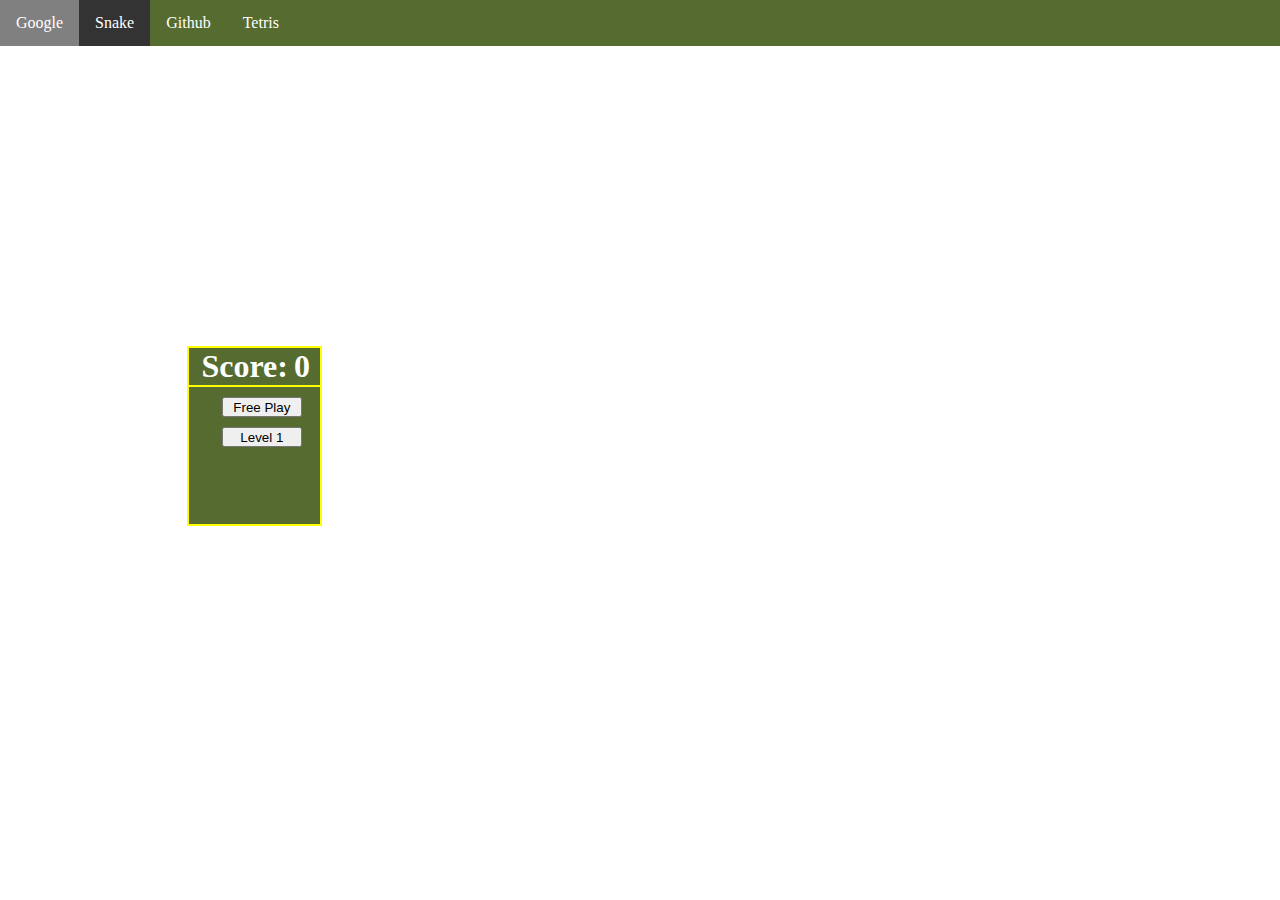
<file: index.html>
<!DOCTYPE html>
<html lang="en">
<head>
    <meta charset="UTF-8">
    <meta name="viewport" content="width=device-width, initial-scale=1.0">
    <title>Snake 2.0</title>
    <script src="app.js" charset="utf-8"></script>
    <link rel="stylesheet" href="style.css">
    <ul>
        <li><a href="https://www.google.com">Google</a></li>
        <li><a class="active" href="page.html">Snake</a></li>
        <li><a href="https://github.com/tuukkahu">Github</a></li>
        <li><a href="/tetris.html">Tetris</a></li>
    </ul>
</head>

<body>
    <header>
    </header>
    <div class="game">
        <div class="side_content">
            <div class="points">
                <h1>Score:</h1>
                <h1 id="points_number">0</h1>
            </div>
            <div class="buttons">
                <div class="button">
                    <button id="freebutton">Free Play</button>
                </div>
                <div class="button">
                    <button id="onebutton">Level 1</button>
                </div>
            </div>
        </div>
    </div>
    
    
</body>
</html>
</file>
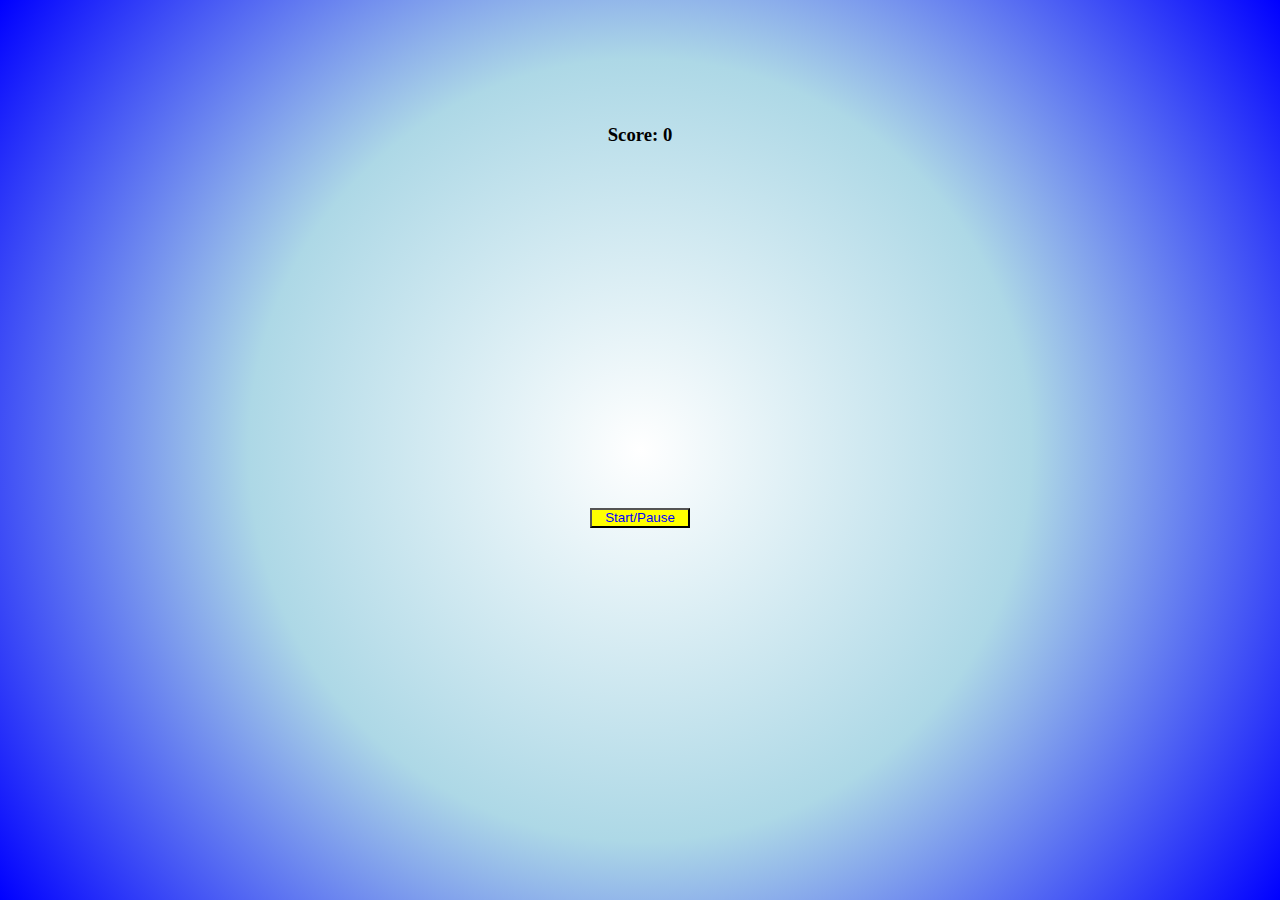
<file: tetris.html>
<!DOCTYPE html>
<html lang="en">
<head>
    <meta charset="UTF-8">
    <meta name="viewport" content="width=device-width, initial-scale=1.0">
    <script src="https://tuukkahu.github.io/tuukkahu.github.io/tetrisapp.js" charset="utf-8"></script>
    <link rel="stylesheet" href="tetrisstyle.css">
    <title>Tetris By FreeCodeCamp</title>
</head>
<body>
    <header>
        <h3>Score: <span id="score">0</span></h3>
    </header>
    <div class="border"></div>
    <div class="game">
        <button id="start-button">Start/Pause</button>
    </div>
</body>
</html>
</file>
<file: style.css>
* {
    margin: 0;
    padding: 0;
    box-sizing: border-box;
}

html,
body {
    height: 100%;
    background-image: url("https://raw.githubusercontent.com/tuukkahu/tuukkahu.github.io/master/bodybg.png");
    background-repeat: repeat;
}

header {
    color: white;
    display: flex;
    overflow: hidden;
    justify-content: center;
    align-items: center;
}

.game {
    margin-top: 50px;
    width: 89%;
    height: 70%;
    display: flex;
    overflow: hidden;
    justify-content: center;
    align-items: center;
}

.side_content {
    margin-top: 50px;
    margin-left: 20px;
    margin-right: 20px;
    border-style: solid;
    border-color: yellow;
    border-width: 2px;
    height: 20vh;
    width: 15vh;
    background-color: darkolivegreen;
    float: left;
}

.points {
    width: 14.8vh;
    display: flex;
    overflow: hidden;
    justify-content: center;
    align-items: center;
    float: left;
    color: white;
    border-color: yellow;
    border-bottom-style: solid;
    border-width: 2px;
}

#points_number {
    margin-left: 6px;
}

button {
    margin-left: 25%;
    margin-top: 10px;
    height: 20px;
    width: 80px;
}

.grid {
    width: 630px;
    height: 630px;
    border-radius: 5px;
    display: flex;
    float: left;
    flex-wrap: wrap;
}

.grid div {
    height: 30px;
    width: 30px;
    background-image: url("https://raw.githubusercontent.com/tuukkahu/tuukkahu.github.io/master/bg.png");
}

.grid div.apple {
    background-image: url("https://raw.githubusercontent.com/tuukkahu/tuukkahu.github.io/master/apple.png");
}

.grid div.head {
    background-image: url("https://raw.githubusercontent.com/tuukkahu/tuukkahu.github.io/master/head.png");
}

.grid div.body {
    background-image: url("https://raw.githubusercontent.com/tuukkahu/tuukkahu.github.io/master/body.png");
}

.grid div.fence {
    background-image: url("https://raw.githubusercontent.com/tuukkahu/tuukkahu.github.io/master/fence.png");
}

ul {
    list-style-type: none;
    margin: 0;
    padding: 0;
    overflow: hidden;
    background-color: darkolivegreen;
}

li {
    float: left;
}

li a {
    display: block;
    color: white;
    text-align: center;
    padding: 14px 16px;
    text-decoration: none;
}

li a:hover:not(.active) {
    background-color: gray;
}

.active {
    background-color: #333;
}
</file>
<file: tetrisstyle.css>
*{
    margin: 0;
    padding: 0;
    box-sizing: border-box;
}

html,
body {
    height: 100%;
    background-image: radial-gradient(circle, white, lightblue, blue);
}

.grid {
    width: 200px;
    height: 400px;
    border-radius: 5px;
    background-color: yellow;
    display: flex;
    flex-wrap: wrap;
    margin-left: 20px;
}

.grid div {
    height: 20px;
    width: 20px;
    border-radius: 3px;
}

.game {
    margin-top: 0px;
    height: 55%;
    display: flex;
    overflow: hidden;
    justify-content: center;
}

.tetromino {
    background-color: blue;
    border-style: solid; 
    border-width: 1.5px;
}

.mini-grid {
    width: 80px;
    height: 80px;
    margin-left: 20px;
    display: flex;
    flex-wrap: wrap;
    background-color: yellow;
}

.mini-grid div {
    height: 20px;
    width: 20px;
    border-radius: 3px;
}

#start-button {
    position: relative;
    align-self: center;
    height: 20px;
    width: 100px;
    float: left;
    background: yellow;
    color: blue;
    cursor: pointer;
}

header {
    display: flex;
    justify-content: center;
    align-items: center;
    text-align: center;
    min-height: 30vh;
}
</file>
